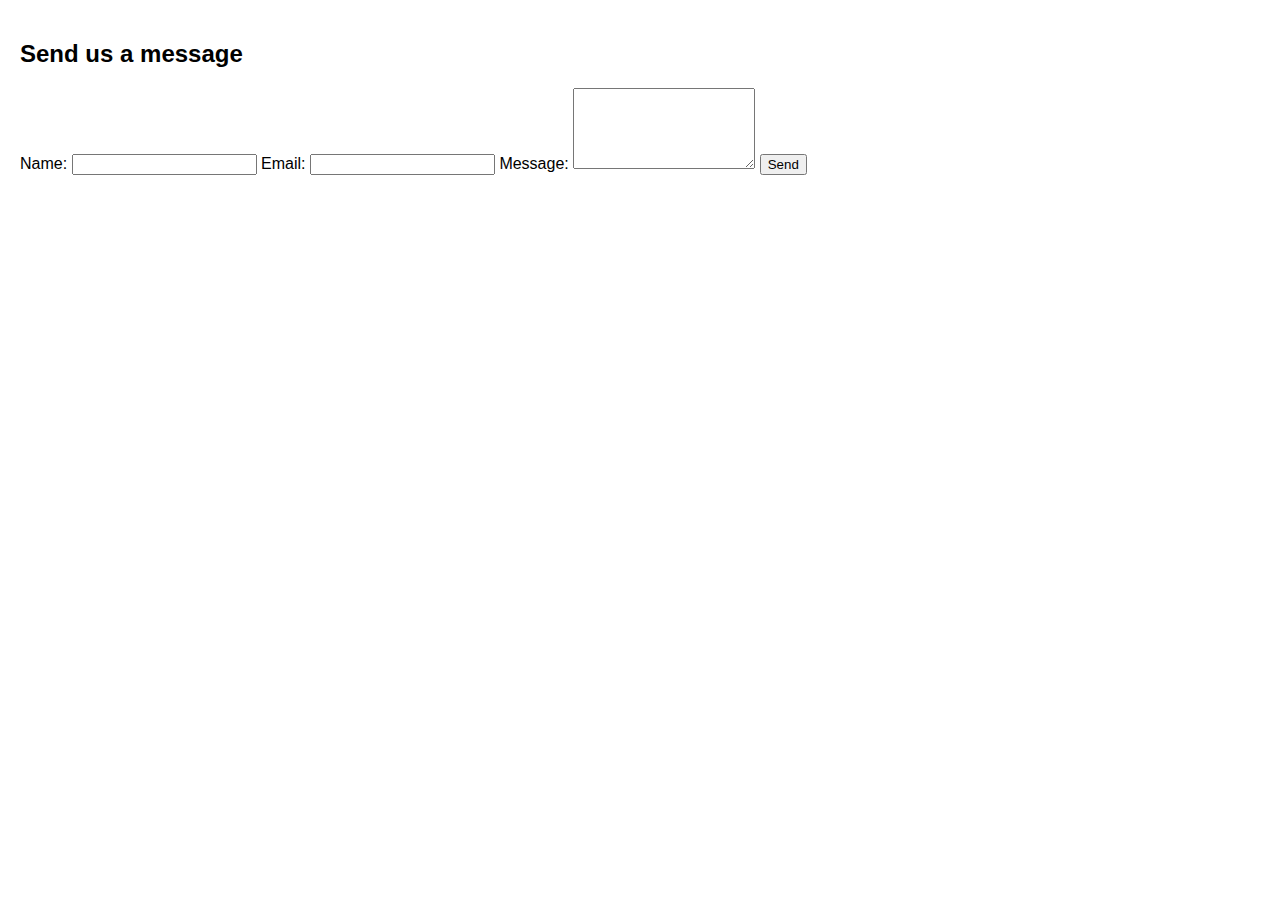
<file: contact.html>
<!DOCTYPE html>
<html lang="en">
<head>
  <meta charset="UTF-8">
  <title>Contact | Machotech</title>
  <link rel="stylesheet" href="css/style.css">
</head>
<body>
 <!-- Header placeholder -->
  <div id="header-placeholder"></div>
  
  <main>
    <section class="contact-form">
      <h2>Send us a message</h2>
      <form action="mailto:yourteamemail@altamedica.com" method="post" enctype="text/plain">
        <label>Name:</label>
        <input type="text" name="name" required>
        <label>Email:</label>
        <input type="email" name="email" required>
        <label>Message:</label>
        <textarea name="message" rows="5" required></textarea>
        <button type="submit">Send</button>
      </form>
    </section>
  </main>

    <!-- Footer placeholder -->
  <div id="footer-placeholder"></div>
</body>
</html>
</file>
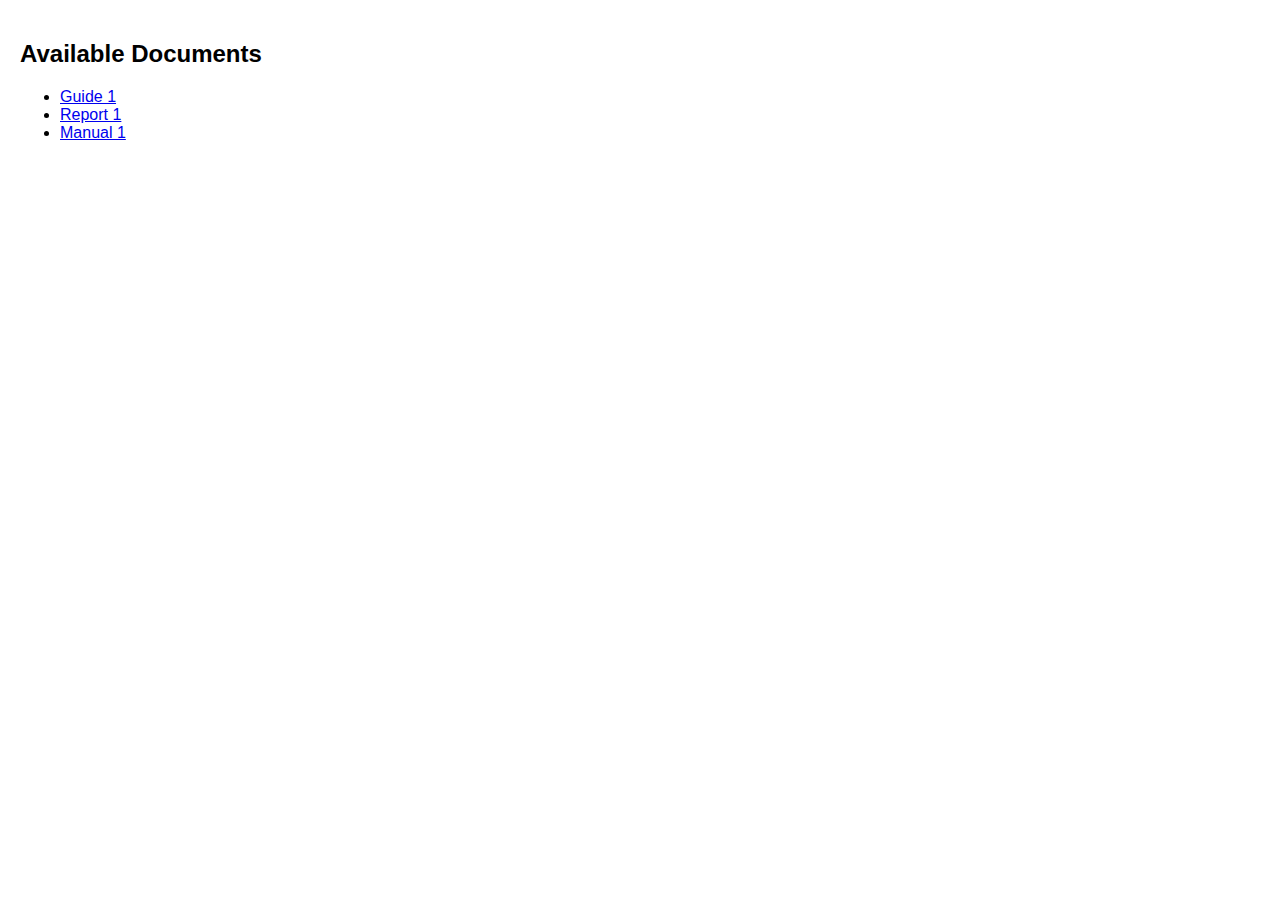
<file: projects.html>
<!DOCTYPE html>
<html lang="en">
<head>
  <meta charset="UTF-8">
  <title>Team Docs | Machotech</title>
  <link rel="stylesheet" href="css/style.css">
</head>
<body>
 <!-- Header placeholder -->
  <div id="header-placeholder"></div>
  
  <main>
    <section class="docs-list">
      <h2>Available Documents</h2>
      <ul>
        <li><a href="docs/guide1.pdf" target="_blank">Guide 1</a></li>
        <li><a href="docs/report1.pdf" target="_blank">Report 1</a></li>
        <li><a href="docs/manual1.pdf" target="_blank">Manual 1</a></li>
        <!-- Add more as needed -->
      </ul>
    </section>
  </main>

    <!-- Footer placeholder -->
  <div id="footer-placeholder"></div>
</body>
</html>
</file>
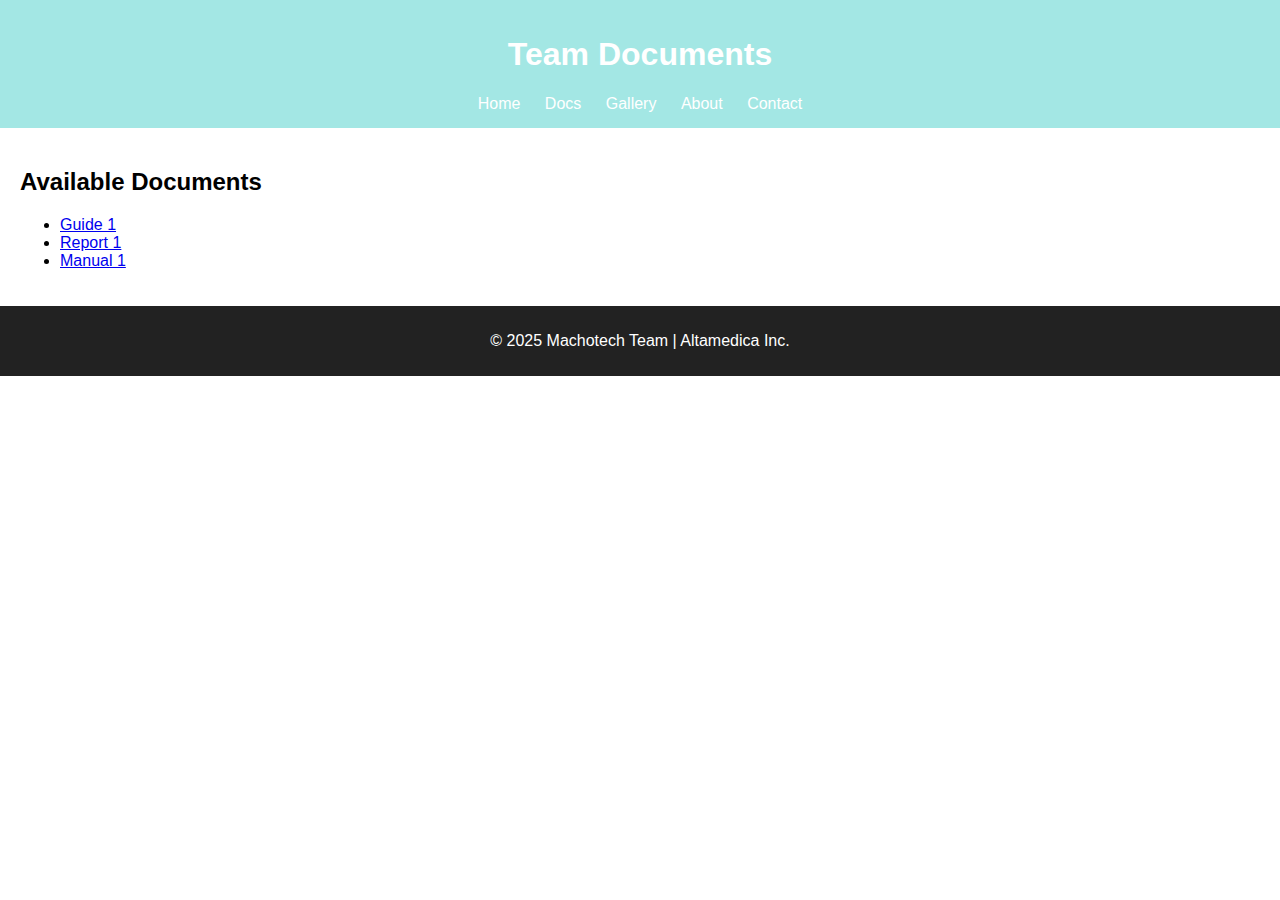
<file: tools.html>
<!DOCTYPE html>
<html lang="en">
<head>
  <meta charset="UTF-8">
  <title>Team Docs | Machotech</title>
  <link rel="stylesheet" href="css/style.css">
</head>
<body>
  <header>
    <h1>Team Documents</h1>
    <nav>
      <a href="index.html">Home</a>
      <a href="docs.html">Docs</a>
      <a href="gallery.html">Gallery</a>
      <a href="about.html">About</a>
      <a href="contact.html">Contact</a>
    </nav>
  </header>

  <main>
    <section class="docs-list">
      <h2>Available Documents</h2>
      <ul>
        <li><a href="docs/guide1.pdf" target="_blank">Guide 1</a></li>
        <li><a href="docs/report1.pdf" target="_blank">Report 1</a></li>
        <li><a href="docs/manual1.pdf" target="_blank">Manual 1</a></li>
        <!-- Add more as needed -->
      </ul>
    </section>
  </main>

  <footer>
    <p>&copy; 2025 Machotech Team | Altamedica Inc.</p>
  </footer>
</body>
</html>
</file>
<file: css/style.css>
body {
  font-family: Arial, sans-serif;
  margin: 0;
  padding: 0;
}

header {
  background-color: #a3e7e4;
  color: #fff;
  padding: 15px;
  text-align: center;
}

header nav a {
  color: #fff;
  margin: 0 10px;
  text-decoration: none;
}

header nav a:hover {
  text-decoration: underline;
}

main {
  padding: 20px;
}

footer {
  background-color: #222;
  color: #fff;
  text-align: center;
  padding: 10px;
}

.photo-carousel {
  display: flex;
  overflow-x: auto;
  gap: 10px;
  padding: 10px 0;
}

.photo-carousel img {
  height: 200px;
  border-radius: 8px;
}
.photo-carousel {
  display: flex;
  overflow-x: auto;
  gap: 10px;
  padding: 10px 0;
  scroll-behavior: smooth; /* Smooth scroll */
}

.photo-carousel img {
  height: 200px;
  border-radius: 8px;
  cursor: pointer; /* indicate clickable */
}

/* Lightbox Styles */
.lightbox {
  display: none;
  position: fixed;
  z-index: 999;
  padding-top: 60px;
  left: 0;
  top: 0;
  width: 100%;
  height: 100%;
  overflow: auto;
  background-color: rgba(0,0,0,0.9);
}

.lightbox-content {
  margin: auto;
  display: block;
  max-width: 90%;
  max-height: 80%;
  border-radius: 8px;
}

.close {
  position: absolute;
  top: 20px;
  right: 35px;
  color: #fff;
  font-size: 40px;
  font-weight: bold;
  cursor: pointer;
}

#caption {
  text-align: center;
  color: #ccc;
  padding: 10px 0;
  font-size: 16px;
}

/* Hover enlarge effect for links */
a {
  transition: transform 0.2s ease, color 0.2s ease; /* smooth animation */
  display: inline-block; /* needed for transform */
}

a:hover {
  transform: scale(1.1); /* enlarge slightly */
  color: #FFD700; /* optional: change color on hover */
  text-decoration: none; /* optional: remove underline on hover */
}
</file>
